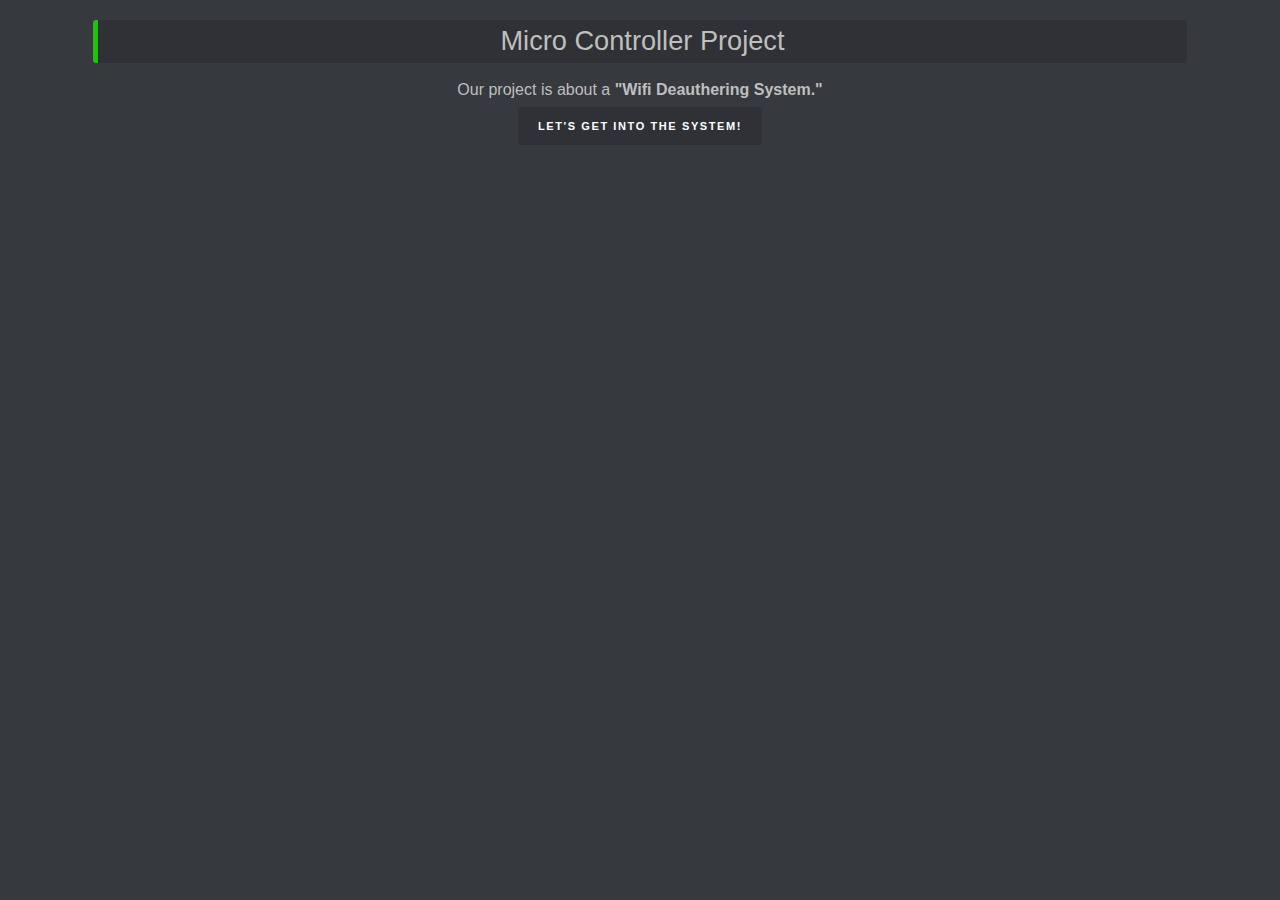
<file: web_interface/index.html>
<!Doctype html>
<html>

<head>
	<meta charset="UTF-8">
	<meta name="viewport" content="width=device-width, initial-scale=0.8, minimal-ui">
	<meta name="theme-color" content="#36393E">

	<meta name="description" content="ESP8266 Deauther">
	<title>WiFi Deauthering System</title>

	<link rel="stylesheet" type="text/css" href="style.css">
	<script src="js/site.js"></script>
</head>

<body onload="loadLang()">
	<div class="container">
		<div class="row">
			<div class="col-12">
				<h1 class="header" data-translate="warning"><center>Micro Controller Project</center></h1>
				<p class="centered" data-translate="disclaimer">
                Our project is about a <b>"Wifi Deauthering System."</b>
				</p>
				<p class="centered bold">
					<a class="button" href="scan.html" data-translate="disclaimer-button">Let's Get into the system!</a>
				</p>
			</div>
		</div>
	</div>
</body>

</html>
</file>
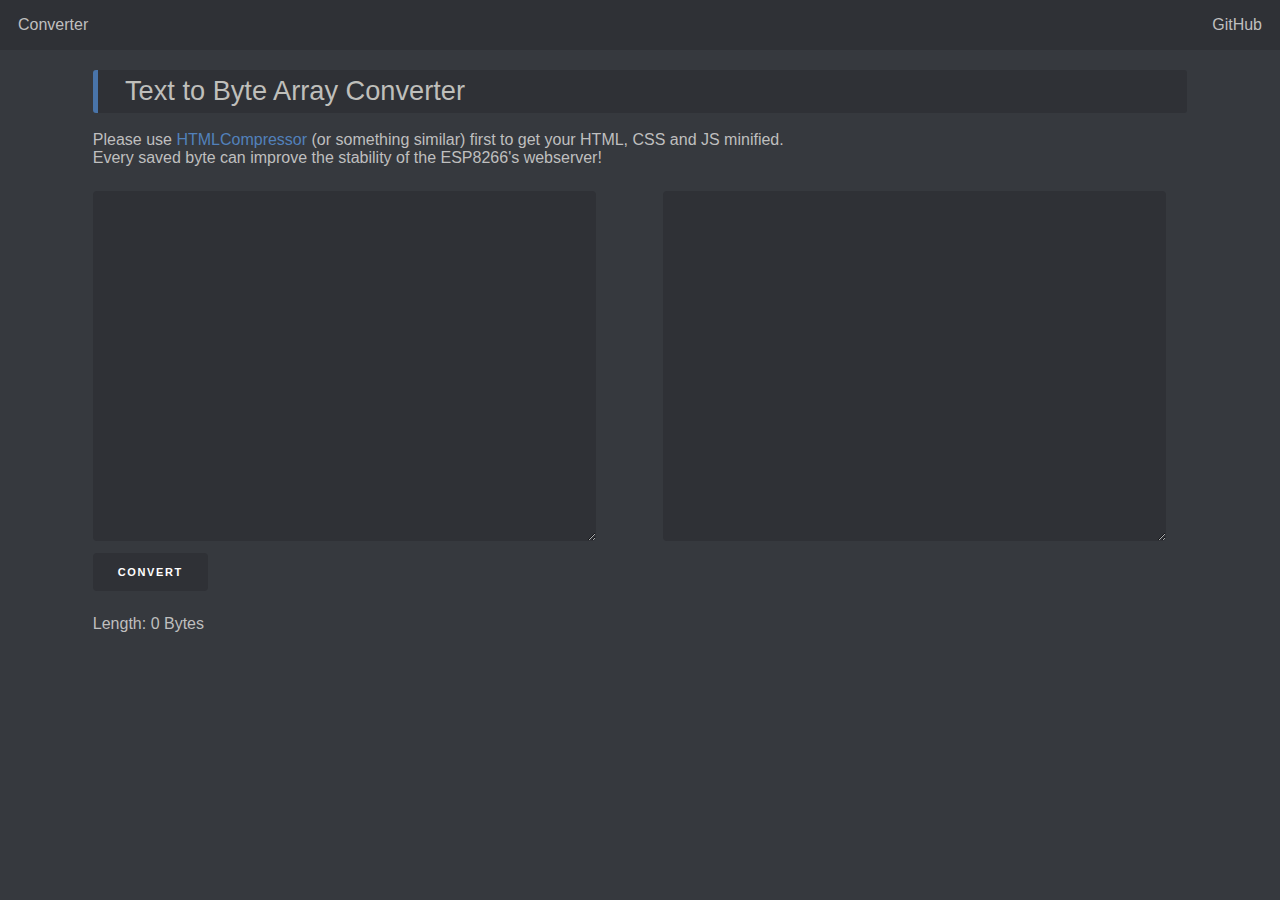
<file: utils/old_web_converter/converter.html>
<!Doctype html>
<html>
	<head>
		<meta charset="utf-8">
		<title>Byte Converter</title>
		<meta name="description" content="OConvert Text into Hex-Bytes">
		<meta name="author" content="Spacehuhn - Stefan Kremser">
		<meta name="viewport" content="width=device-width, initial-scale=1"> 
		<link rel="stylesheet" href="style.css">
		<script src="jquery-3.2.1.min.js"></script>
		<style>
			textarea{
				width: 96%;
				height: 350px;
			}
		</style>
	</head>
	<body>

		<nav>
			<a href="index.html">Converter</a>
			<a href="https://github.com/spacehuhn" class="right">GitHub</a>
		</nav>
		
		<div class="container">
		
			<div class="row">
				<div class="col-12">
					<h1 class="header">Text to Byte Array Converter</h1>
					<p>
						Please use <a href="https://htmlcompressor.com/compressor/" target="_blank">HTMLCompressor</a> (or something similar) first to get your HTML, CSS and JS minified.<br />
						Every saved byte can improve the stability of the ESP8266's webserver!
					</p>
				</div>
			</div>
			<div class="row">
				<div class="col-6">
					<textarea id="input"></textarea>
				</div>
				<div class="col-6">
					<textarea id="output" onclick="this.focus();this.select()" readonly="readonly"></textarea>
				</div>
			</div>
			<div class="row">
				<div class="col-12">
					<button onclick="convert()" class="fullWidth button-primary">convert</button>
				</div>
			</div>
			<div class="row">
				<div class="col-12">
					<p>Length: <span id="info_len">0</span> Bytes</p>
				</div>
			</div>
					
		</div>
		
		<script>
			String.prototype.convertToHex = function (delim) {
				  return this.split("").map(function(c) {
					  return ("0" + c.charCodeAt(0).toString(16)).slice(-2);
				  }).join(delim || "");
			  };
			  
			function convert(){
				var input = $('#input').val().convertToHex(",0x");
				$('#output').val("0x"+input);
				$('#info_len').html((input.match(new RegExp(",", "g")) || []).length + 1);
			}
		</script>
	</body>
</html>
</file>
<file: web_interface/style.css>
body {
	background: #36393e;
	color: #bfbfbf;
	font-family: sans-serif;
	margin: 0;
}

h1 {
	font-size: 1.7rem;
    margin-top: 1rem;
    background: #2f3136;
    color: #bfbfbb;
    padding: 0.2em 1em;
    border-radius: 3px;
	border-left: solid #20c20e 5px;
    font-weight: 100;
}

h2 {
	font-size: 1.1rem;
    margin-top: 1rem;
    background: #2f3136;
    color: #bfbfbb;
    padding: 0.4em 1.8em;
    border-radius: 3px;
	border-left: solid #20c20e 5px;
    font-weight: 100;
}

table{
	border-collapse: collapse;
}

label{
	line-height: 38px;
}

p{
	margin: 0.5em 0;
}

.left {
	float: left;
}
.right {
	float: right;
}
.bold {
	font-weight: bold;
}
.red{
	color: #F04747;
}
.green{
	color:#43B581;
}
.clear {
	clear: both;
}
.centered{
	text-align: center;
}
.select{
	width: 98px !important;
	padding: 0 !important;
}
.selected{
	background: #4974a9;
}
.status{
	width: 120px;
	padding-left: 8px;
}
.labelFix {
	line-height: 44px;
}
.clickable{
	cursor: pointer;
}
.settingName{
	text-transform: uppercase;
	font-weight: bold;
	text-decoration: underline;
}

#status {
	text-align: center;
	text-transform: capitalize;
	padding: 5px;
	color: #fff;
	position: sticky;
	top: 0;
	z-index: 99;
}

#closeError{
	float: right;
	color: #fff;
	padding: 0px 10px;
	cursor: pointer;
}

footer {
	font-size: .95em;
	text-align: center;
	margin-top: 3em;
	margin-bottom: 3em;
}

/* ===== CHECKBOX ===== */
/* Customize the label (the container) */
.checkBoxContainer {
  display: block;
  position: relative;
  padding-left: 35px;
  margin-bottom: 12px;
  cursor: pointer;
  font-size: 22px;
  -webkit-user-select: none;
  -moz-user-select: none;
  -ms-user-select: none;
  user-select: none;
  height: 32px;
}

/* Hide the browser's default checkbox */
.checkBoxContainer input {
  position: absolute;
  opacity: 0;
  cursor: pointer;
}

/* Create a custom checkbox */
.checkmark {
  position: absolute;
  top: 8px;
  left: 0;
  height: 28px;
  width: 28px;
  background-color: #2F3136;
  border-radius: 4px;
}

/* Create the checkmark/indicator (hidden when not checked) */
.checkmark:after {
  content: "";
  position: absolute;
  display: none;
}

/* Show the checkmark when checked */
.checkBoxContainer input:checked ~ .checkmark:after {
  display: block;
}


.checkBoxContainer .checkmark:after {
  left: 10px;
  top: 7px;
  width: 4px;
  height: 10px;
  border: solid white;
  border-width: 0 3px 3px 0;
  -webkit-transform: rotate(45deg);
  -ms-transform: rotate(45deg);
  transform: rotate(45deg);
}

/* ERROR */
.hide {
	display: none;
}

.show {
	display: block !important;
	animation-name: fadeIn;
	animation-duration: 1s;
}

@keyframes fadeIn {
	0%   {opacity: 0;}
	100% {opacity: 1;}
}


hr {
	background: #3e4146;
}

a {
	color: #5281bb;
    text-decoration: none;
}

a:hover {
	color: #95b8e4;
}

li{
	margin: 4px 0;
}

.meter_background{
	background: #42464D;
	width: 100%;
	word-break: normal;
	min-width: 100px;
}
.meter_forground{
	color: #fff;
	padding: 4px 0;

}
.meter_green{
	background: #43B581;
}
.meter_orange{
	background: #FAA61A;
}
.meter_red{
	background: #F04747;
}
.meter_value{
	padding-left: 8px;
}


/* Tables */
table {
	width: 100%;
	min-width: 400px;
	margin-bottom: 2em;
}

td{
	word-break: break-all;
}

th{
	word-break: break-word;
}

th, td {
    padding: 10px 6px;
    text-align: left;
    border-bottom: 1px solid #5d5d5d;
}

@media screen and (max-width: 820px) {
	#apTable .id,
	#apTable .enc,
	#apTable .mac,
	#apTable .vendor,
	#apTable .name,

	#stTable .id,
	#stTable .pkts,
	#stTable .lastseen,
	#stTable .mac,

	#nTable .id,
	#nTable .vendor,
	#nTable .ap,
	#nTable .mac,

	#ssidTable .id	{
	  display: none;
	}

	.meter_background{
		min-width: 45px;
	}
}

nav {
	display: block;
	background: #1d2236;
	font-weight: bold;
	padding: 0 10px;
}
  
nav a {
	color: inherit;
	padding: 0 .5em;
}

.menu {
	list-style-type: none;
	margin: 0;
	padding: 0;
	margin: 0 auto;
	display: flex;
	flex-direction: row;
	display:block;
}

.menu li {
	margin: 10px 20px 10px 0;
	display: inline-block;
}

.menu li:last-child {
	float: right;
}

/* Inputs and buttons */
.upload-script, .button, button, input[type="submit"], input[type="reset"], input[type="button"] {
	display: inline-block;
	height: 38px;
	padding: 0 20px;
	color:#fff;
	text-align: center;
	font-size: 11px;
	font-weight: 600;
	line-height: 38px;
	letter-spacing: .1rem;
	text-transform: uppercase;
	text-decoration: none;
	white-space: nowrap;
	background: #2f3136;
	border-radius: 4px;
	border: none;
	cursor: pointer;
	box-sizing: border-box;
}

button:hover, input[type="submit"]:hover, input[type="reset"]:hover, input[type="button"]:hover {
	background: #42444a;
}
button:active, input[type="submit"]:active, input[type="reset"]:active, input[type="button"]:active {
	transform: scale(.93);
}
button:disabled:hover, input[type="submit"]:disabled:hover, input[type="reset"]:disabled:hover, input[type="button"]:disabled:hover {
	background: white;
	cursor: not-allowed;
	opacity: 0.40;
	filter: alpha(opacity=40);
	transform: scale(1);
}
button::-moz-focus-inner {
  border: 0;
}
/* Forms */
input[type="email"], input[type="number"], input[type="search"], input[type="text"], input[type="tel"], input[type="url"], input[type="password"], textarea, select {
	height: 38px;
	padding: 6px 10px; /* The 6px vertically centers text on FF, ignored by Webkit */
	background-color: #2f3136;
	border-radius: 4px;
	box-shadow: none;
	box-sizing: border-box;
	color: #d4d4d4;
	border: none;
	width: 5em;
}

input[type="text"]{
	width: 10em;
}

.setting {
	width: 100% !important;
	max-width: 284px !important;
}

input[type="file"] {
    display: none;
}

/* ==== GRID SYSTEM ==== */
.container {
  width: 100%;
  margin-left: auto;
  margin-right: auto;
  max-width: 1140px;
}

.row {
  position: relative;
  width: 100%;
}

.row [class^="col"] {
  float: left;
  margin: 0.25rem 2%;
  min-height: 0.125rem;
}

.col-1,
.col-2,
.col-3,
.col-4,
.col-5,
.col-6,
.col-7,
.col-8,
.col-9,
.col-10,
.col-11,
.col-12 {
  width: 96%;
}

.row::after {
	content: "";
	display: table;
	clear: both;
}

.hidden-sm {
  display: none;
}

@media only screen and (min-width: 24em) {
  .col-1 {
    width: 4.33%;
  }

  .col-2 {
    width: 12.66%;
  }

  .col-3 {
    width: 21%;
  }

  .col-4 {
    width: 29.33%;
  }

  .col-5 {
    width: 37.66%;
  }

  .col-6 {
    width: 46%;
  }

  .col-7 {
    width: 54.33%;
  }

  .col-8 {
    width: 62.66%;
  }

  .col-9 {
    width: 71%;
  }

  .col-10 {
    width: 79.33%;
  }

  .col-11 {
    width: 87.66%;
  }

  .col-12 {
    width: 96%;
  }

  .hidden-sm {
    display: block;
  }
}
</file>
<file: utils/old_web_converter/style.css>
/* Global */
body {
	background: #36393e;
	color: #bfbfbf;
	font-family: sans-serif;
	margin: 0;
}

h1 {
	font-size: 1.7rem;
    margin-top: 1rem;
    background: #2f3136;
    color: #bfbfbb;
    padding: 0.2em 1em;
    border-radius: 3px;
    border-left: solid #4974a9 5px;
    font-weight: 100;
}

h2 {
	font-size: 1.1rem;
    margin-top: 1rem;
    background: #2f3136;
    color: #bfbfbb;
    padding: 0.4em 1.8em;
    border-radius: 3px;
    border-left: solid #4974a9 5px;
    font-weight: 100;
}

table{
	border-collapse: collapse;
}

label{
	line-height: 46px;
}

input{
	line-height: 46px;
}

.left {
	float: left;
}
.right {
	float: right;
}
.bold {
	font-weight: bold;
}
.red{
	color: #F04747;
}
.green{
	color:#43B581;
}
.clear {
	clear: both;
}
.centered{
	text-align: center;
}
.select{
	width: 98px !important;
	padding: 0 !important;
}
.selected{
	background: #4974a9;
}
.status{
	width: 120px;
	padding-left: 8px;
}
.labelFix {
	line-height: 40px;
}
.clickable{
	cursor: pointer;
}

#error {
    text-align: center;
    color: #fff;
    background: #af3535;
    border-radius: 5px;
	padding: 10px;
	margin-top: 10px;
}

#closeError{
	float: right;
	color: #fff;
	padding: 0px 10px;
	cursor: pointer;
}

#copyright{
	font-size: 0.95em;
	text-align: center;
	margin-top: 3em;
	margin-bottom: 3em;
}

/* CHECKBOX */
/* Customize the label (the container) */
.checkBoxContainer {
  display: block;
  position: relative;
  padding-left: 35px;
  margin-bottom: 12px;
  cursor: pointer;
  font-size: 22px;
  -webkit-user-select: none;
  -moz-user-select: none;
  -ms-user-select: none;
  user-select: none;
  height: 32px;
  width: 32px;
}

/* Hide the browser's default checkbox */
.checkBoxContainer input {
  position: absolute;
  opacity: 0;
  cursor: pointer;
}

/* Create a custom checkbox */
.checkmark {
  position: absolute;
  top: 8px;
  left: 0;
  height: 28px;
  width: 28px;
  background-color: #2F3136;
  border-radius: 4px;
}

/* When the checkbox is checked, add a blue background */
.checkBoxContainer input:checked ~ .checkmark {
  background-color: #4974A9;
}

/* Create the checkmark/indicator (hidden when not checked) */
.checkmark:after {
  content: "";
  position: absolute;
  display: none;
}

/* Show the checkmark when checked */
.checkBoxContainer input:checked ~ .checkmark:after {
  display: block;
}

/* Style the checkmark/indicator */
.checkBoxContainer .checkmark:after {
  left: 10px;
  top: 7px;
  width: 4px;
  height: 10px;
  border: solid white;
  border-width: 0 3px 3px 0;
  -webkit-transform: rotate(45deg);
  -ms-transform: rotate(45deg);
  transform: rotate(45deg);
} 

/* ERROR */
.hide {
	display: none;
}

.show {
	display: block !important;
	animation-name: fadeIn;
	animation-duration: 1s;
}

@keyframes fadeIn {
	0%   {opacity: 0;}
	100% {opacity: 1;}
}
	

hr {
	background: #3e4146;
}

a {
	color: #5281bb;
    text-decoration: none;
}

a:hover {
	color: #95b8e4;
}

li{
	margin: 4px 0;
}

/* Meter */
.meter_background{
	background: #42464D;
	width: 100%;
	min-width: 90px;
}
.meter_forground{
	color: #fff;
	padding: 4px 0;
	/* + one of the colors below 
	(width will be set by the JS) */
}
.meter_green{
	background: #43B581;
}
.meter_orange{
	background: #FAA61A;
}
.meter_red{
	background: #F04747;
}
.meter_value{
	padding-left: 8px;
}


/* Tables */
table {
	width: 100%;
	margin-bottom: 50px;
}

th, td {
    padding: 10px 6px;
    text-align: left;
    border-bottom: 1px solid #5d5d5d;
}


/* Navigation bar */
nav {
	display: block;
	padding: 8px 10px;
	background: #2f3136;
}

nav a {
	color: #bfbfbf;
	padding: 0.5em;
	display: inline-block;
	text-decoration: none;
}

nav a:hover{
	background: #36393f;
	color:#cecece;
	border-radius: 4px;
}

/* Inputs and buttons */
.upload-script, .button, button, input[type="submit"], input[type="reset"], input[type="button"] {
	display: inline-block;
	height: 38px;
	padding: 0 25px;
	color:#fff;
	text-align: center;
	font-size: 11px;
	font-weight: 600;
	line-height: 38px;
	letter-spacing: .1rem;
	text-transform: uppercase;
	text-decoration: none;
	white-space: nowrap;
	background: #2f3136;
	border-radius: 4px;
	border: none;
	cursor: pointer;
	box-sizing: border-box;
}

button:hover, input[type="submit"]:hover, input[type="reset"]:hover, input[type="button"]:hover {
	background: #42444a; 
}

/* Forms */
input[type="email"], input[type="number"], input[type="search"], input[type="text"], input[type="tel"], input[type="url"], input[type="password"], textarea, select {
	height: 38px;
	padding: 6px 10px; /* The 6px vertically centers text on FF, ignored by Webkit */
	background-color: #2f3136;
	border-radius: 4px;
	box-shadow: none;
	box-sizing: border-box;
	color: #d4d4d4;
	border: none;
}

.setting {
	width: 100% !important;
	max-width: 284px !important;
}

input[type="file"] {
    display: none;
}

/* ==== GRID SYSTEM ==== */
.container {
  width: 100%;
  margin-left: auto;
  margin-right: auto;
  max-width: 1140px;
}

.row {
  position: relative;
  width: 100%;
}

.row [class^="col"] {
  float: left;
  margin: 0.25rem 2%;
  min-height: 0.125rem;
}

.col-1,
.col-2,
.col-3,
.col-4,
.col-5,
.col-6,
.col-7,
.col-8,
.col-9,
.col-10,
.col-11,
.col-12 {
  width: 96%;
}

.row::after {
	content: "";
	display: table;
	clear: both;
}

.hidden-sm {
  display: none;
}

@media only screen and (min-width: 45em) {
  .col-1 {
    width: 4.33%;
  }

  .col-2 {
    width: 12.66%;
  }

  .col-3 {
    width: 21%;
  }

  .col-4 {
    width: 29.33%;
  }

  .col-5 {
    width: 37.66%;
  }

  .col-6 {
    width: 46%;
  }

  .col-7 {
    width: 54.33%;
  }

  .col-8 {
    width: 62.66%;
  }

  .col-9 {
    width: 71%;
  }

  .col-10 {
    width: 79.33%;
  }

  .col-11 {
    width: 87.66%;
  }

  .col-12 {
    width: 96%;
  }

  .hidden-sm {
    display: block;
  }
}
</file>
